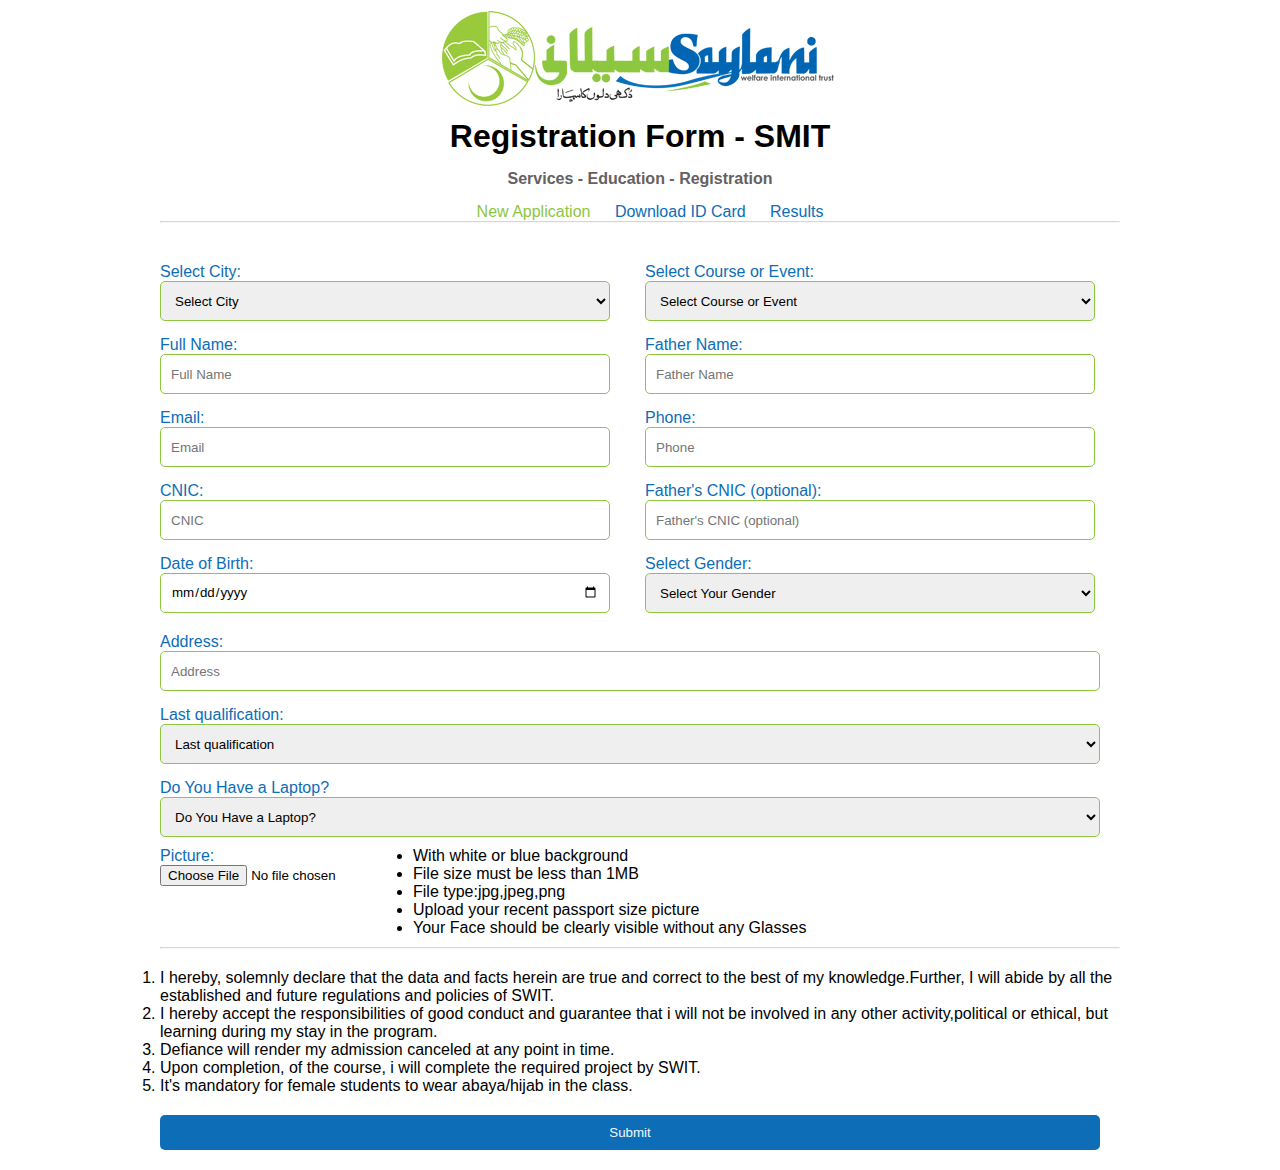
<file: Assignment # 9/index.html>
<!DOCTYPE html>
<html lang="en">
<head>
    <meta charset="UTF-8">
    <meta http-equiv="X-UA-Compatible" content="IE=edge">
    <meta name="viewport" content="width=device-width, initial-scale=1.0">
    <title>Saylani Form </title>
    <link rel="stylesheet" href="./style.css">
</head>
<body>
    
    <div class="main">
        <div class="sub">
            <div class="mainheading">
            <div class="logo">
                <img src="./Images/logo.22bf709605809177256c.png" alt="Saylani_Logo">
            </div>
            <div class="head1"><h1>Registration Form - SMIT</h1></div>
            <div class="head2"><h4>Services - Education - Registration</h4></div>
            <div class="page_links">
                <a class="new" href="">New Application</a>
                <a href="./id.html">Download ID Card</a>
                <a href="./results.html">Results</a></div>
            </div>
            <hr>
            <div class="form_field">
                <div class="city">
                    <p>Select City:</p>
                    <select name="" id="">
                        <option value="" disabled selected>Select City</option>
                        <option value="">Karachi</option>
                        <option value="">Lahore</option>
                        <option value="">Hydrabad</option>
                    </select>
                    </div>
                    <div class="course">
                    <p>Select Course or Event:</p>
                    <select name="" id="">
                        <option value="" disabled selected>Select Course or Event</option>
                        <option value="">Web and Mobile App Development</option>
                        <option value="">Graphics</option>
                    </select>
                </div>
                <div>
                    <p>Full Name:</p>
                    <input type="text" placeholder="Full Name" maxlength="20">
                </div>
                    <div>
                    <p>Father Name:</p>
                    <input type="text" placeholder="Father Name" maxlength="20">
                </div>
                    <div>
                    <p>Email:</p>
                    <input type="text" placeholder="Email" maxlength="20">
                </div>
                <div>
                    <p>Phone:</p>
                    <input type="tel" placeholder="Phone" maxlength="11">
                </div>
                <div>
                    <p>CNIC:</p>
                    <input type="number" placeholder="CNIC" maxlength="15">
                </div>
                <div>
                    <p>Father's CNIC (optional):</p>
                    <input type="number" placeholder="Father's CNIC (optional)" maxlength="15">
                    
                </div>
                <div>
                    <p>Date of Birth:</p>
                    <input type="date" name="" id="">
                </div>
                <div>
                    <p>Select Gender:</p>
                    <select name="" id="">
                        <option value="" disabled selected>Select Your Gender</option>
                        <option value="">Male</option>
                        <option value="">Female</option>
                    </select>
                </div>
            </div>
            <div class="second_box">
                <div>
                    <p>Address:</p>
                    <input type="text" placeholder="Address">
                </div>
            <div>
                <p>Last qualification:</p>
                <select name="" id="">
                    <option value="#" disabled selected>Last qualification</option>
                    <option value="">Matric</option>
                    <option value="">Intermidate</option>
                    <option value="">Graduate</option>
                </select>
            </div>
            <div>
                <p>Do You Have a Laptop?</p>
                <select name="" id="">
                    <option value="" disabled selected>Do You Have a Laptop?</option>
                    <option value="">Yes</option>
                    <option value="">No</option>
                </select>
            </div>
        </div>
        <div class="detail" >
            <div>
                <p>Picture:</p>
                <input type="file" name="" id="">
            </div>
            <div>
                <ul>
                    <li>With white or blue background</li>
                    <li>File size must be less than 1MB</li>
                    <li>File type:jpg,jpeg,png</li>
                    <li>Upload your recent passport size picture</li>
                    <li>Your Face should be clearly visible without any Glasses</li>
                </ul>
            </div>
        </div>
        <hr>
            <div class="detail_">
            <ol>
                <li>I hereby, solemnly declare that the data and facts herein are true and correct to the
                 best of my knowledge.Further,
                 I will abide by all the established and future regulations and policies of SWIT.</li>
                <li>I hereby accept the responsibilities of good conduct and guarantee that i will not
                    be involved in any other activity,political or ethical,
                    but learning during my stay in the program.
                </li>
                <li>Defiance will render my admission canceled at any point in time.</li>
                <li>Upon completion, of the course, i will complete the required project by SWIT.</li>
                <li>It's mandatory for female students to wear abaya/hijab in the class.</li>
            </ol>
        </div>
        <div class="button"><input type="submit"></div>
        </div>
    </div>
</body>
</html>
</file>
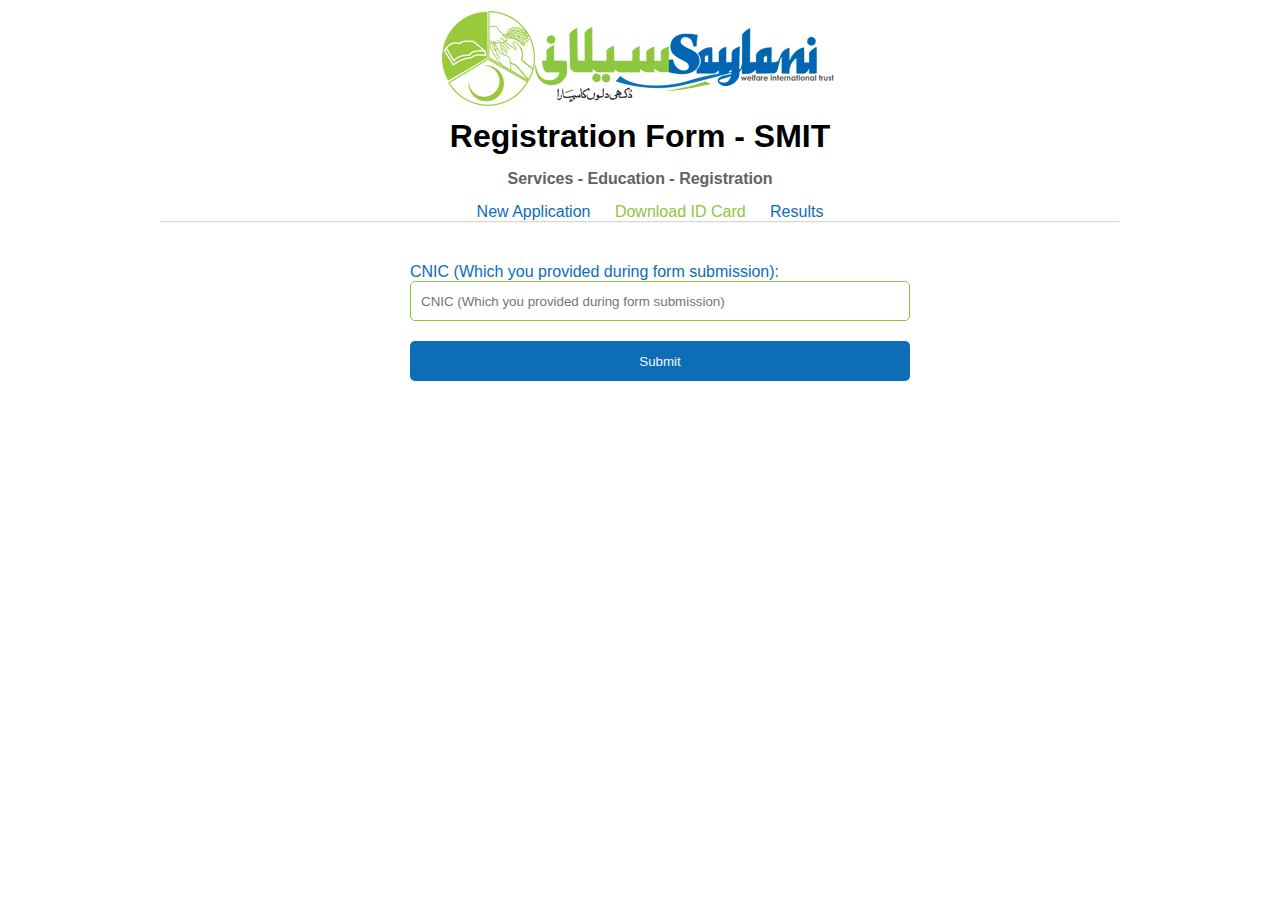
<file: Assignment # 9/id.html>
<!DOCTYPE html>
<html lang="en">
<head>
    <meta charset="UTF-8">
    <meta http-equiv="X-UA-Compatible" content="IE=edge">
    <meta name="viewport" content="width=device-width, initial-scale=1.0">
    <title>Download Your ID Card</title>
    <link rel="stylesheet" href="./id.css">
</head>
<body>
    <div class="main">
        <div class="sub">
            <div class="main_heading">
                <div class="logo"><img src="./Images/logo.22bf709605809177256c.png" alt="Saylani_Logo"></div>
                <div class="head1"><h1>Registration Form - SMIT</h1></div>
                <div class="head2"><h4>Services - Education - Registration</h4></div>
                <div class="page_links">
                    <a href="./index.html">New Application</a>
                    <a class="new" href="./id.html">Download ID Card</a>
                    <a href="./results.html">Results</a>
                </div>  
            </div>
            <hr>
            <div class="form_field">
                <div>
                    <p>CNIC (Which you provided during form submission):</p>
                    <input type="number" placeholder="CNIC (Which you provided during form submission)" maxlength="15">
                </div>
                <div class="button"><input type="submit"></div>
            </div>
        </div>        
    </div>
</body>
</html>
</file>
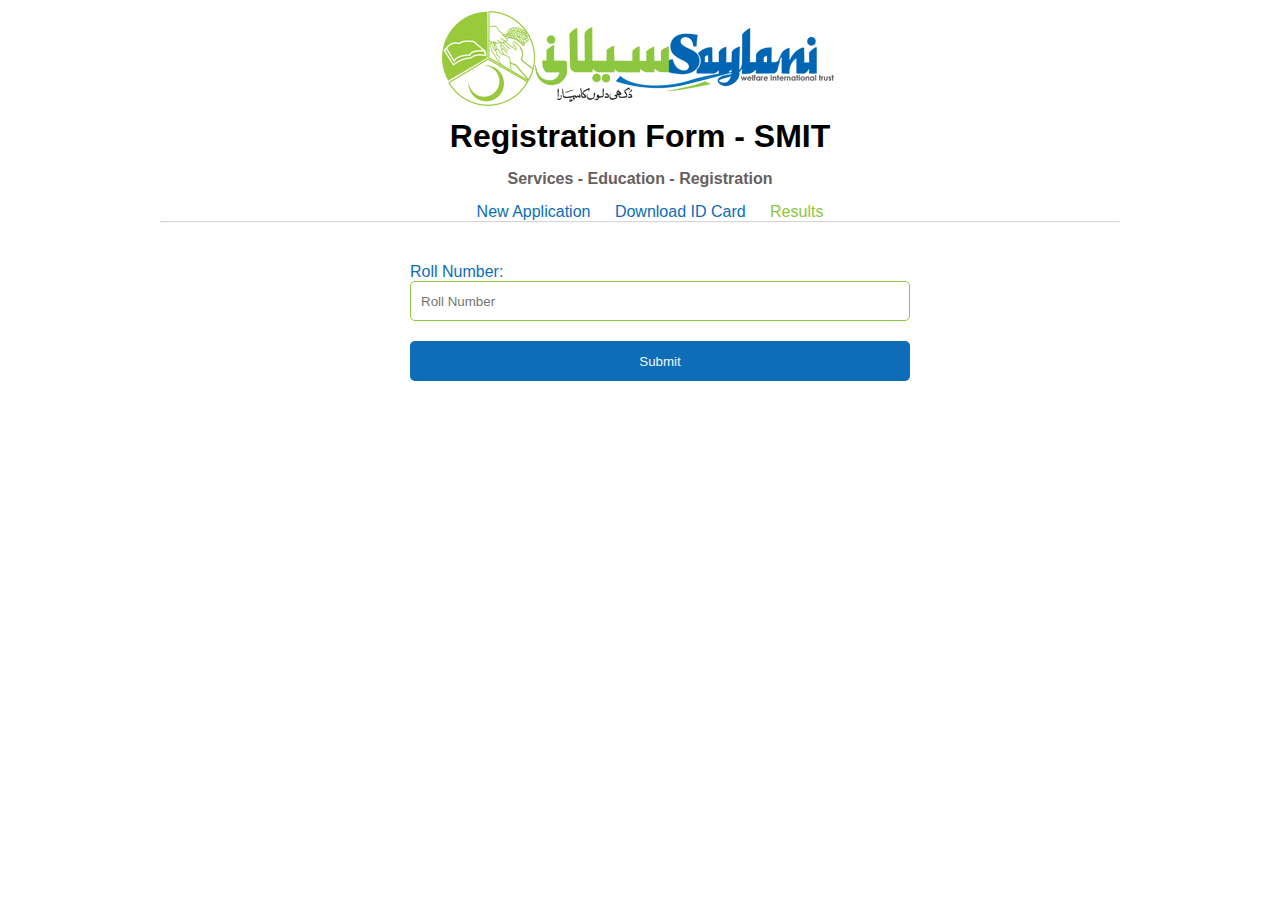
<file: Assignment # 9/results.html>
<!DOCTYPE html>
<html lang="en">
<head>
    <meta charset="UTF-8">
    <meta http-equiv="X-UA-Compatible" content="IE=edge">
    <meta name="viewport" content="width=device-width, initial-scale=1.0">
    <title>Results</title>
    <link rel="stylesheet" href="./id.css">
</head>
<body>
    <div class="main">
        <div class="sub">
            <div class="main_heading">
            <div class="logo">
                <img src="./Images/logo.22bf709605809177256c.png" alt="Saylani_Logo">
            </div>
            <div class="head1"><h1>Registration Form - SMIT</h1></div>
            <div class="head2"><h4>Services - Education - Registration</h4></div>
            <div class="page_links">
                <a href="./index.html">New Application</a>
                <a href="./id.html">Download ID Card</a>
                <a class="new" href="./results.html">Results</a></div>
            </div>
            <hr>
            <div class="form_field">
                <div>
                    <p>Roll Number:</p>
                    <input type="number" placeholder="Roll Number" maxlength="10">
                </div>
                <div class="button">
                    <input type="submit">
                </div>
            </div>
        </div>
    </div>
</body>
</html>
</file>
<file: Assignment # 9/style.css>
* {
    margin: 0;
    padding: 0;
    box-sizing: border-box;
    font-family: Arial, Helvetica, sans-serif;
}
.main{
    height: 100vh;
}
.sub{
    margin: auto;
    width: 75%;
}
.mainheading {
    margin: auto;
    width: 50%;
    text-align: center;
}
.head1{
    margin-bottom: 15px;
}
.head2{
    color: #656061;
    margin-bottom: 15px;
}
a{
    text-decoration: none;
    margin-left: 20px;
    color: #0d6db7;
}
.new{
    color: #8dc63f;
}
hr{
    opacity: calc(0.4);
}
.form_field {
    margin-top: 40px;
    display: grid;
    grid-template-columns: repeat(2, 1fr);
    column-gap: 10px;
    row-gap: 15px;
}
.form_field p {
    color: #0d6db7;
}
.form_field select {
    width: 450px;
    border-color: #8dc63f;
    height: 40px;
    padding-top: 10px;
    padding-bottom: 10px;
    padding-left: 10px;
    padding-right: 10px;
    border-radius: 5px;
}
.form_field input {
    width: 450px;
    border-color: #8dc63f;
    height: 40px;
    padding-top: 10px;
    padding-bottom: 10px;
    padding-left: 10px;
    padding-right: 10px;
    outline: none;
    border: 1px solid #8dc63f;
    border-radius: 5px;
}
.second_box {
    margin-top: 20px;
    display: grid;
    column-gap: 10px;
    row-gap: 15px;
}

.second_box input {
    width: 940px;
    border-color: #8dc63f;
    height: 40px;
    padding-top: 10px;
    padding-bottom: 10px;
    padding-left: 10px;
    padding-right: 10px;
    outline: none;
    border: 1px solid #8dc63f;
    border-radius: 5px;
}

.second_box select {
    width: 940px;
    border-color: #8dc63f;
    height: 40px;
    padding-top: 10px;
    padding-bottom: 10px;
    padding-left: 10px;
    padding-right: 10px;
    border-radius: 5px;
}

.second_box p {
    color: #0d6db7;
}
.detail {
    display: flex;
    margin-top: 10px;
    margin-bottom: 10px;
}
.detail p {
    color: #0d6db7;
}
.detail_ {
    margin-top: 20px;
}
input[type="submit"]{
    color: aliceblue;
    width: 940px;
    margin-top: 20px;
    border-radius: 5px;
    border: none;
    background-color: #0d6db7;
    padding: 10px;
    margin-bottom: 20px;
    cursor: pointer;
}
</file>
<file: Assignment # 9/id.css>
* {
    margin: 0;
    padding: 0;
    box-sizing: border-box;
    font-family: Arial, Helvetica, sans-serif;
}
.main{
    height: 100vh;
}
.sub{
    margin: auto;
    width: 75%;
}
.main_heading {
    margin: auto;
    width: 50%;
    text-align: center;
}
.head1{
    margin-bottom: 15px;
}
.head2{
    color: #656061;
    margin-bottom: 15px;
}
a{
    text-decoration: none;
    margin-left: 20px;
    color: #0d6db7;
}
.new{
    color: #8dc63f;
}
hr{
    opacity: calc(0.4);
}
.form_field {
    margin-top: 40px;
    padding-left: 250px;   
}
.form_field p {
    color: #0d6db7;
}
.form_field input {
    width: 500px;
    border-color: #8dc63f;
    height: 40px;
    padding-top: 10px;
    padding-bottom: 10px;
    padding-left: 10px;
    padding-right: 10px;
    outline: none;
    border: 1px solid #8dc63f;
    border-radius: 5px;
}
input[type="submit"]{
    color: aliceblue;
    width: 500px;
    margin-top: 20px;
    border-radius: 5px;
    border: none;
    background-color: #0d6db7;
    padding: 10px;
    margin-bottom: 20px;
    cursor: pointer;
}
</file>
